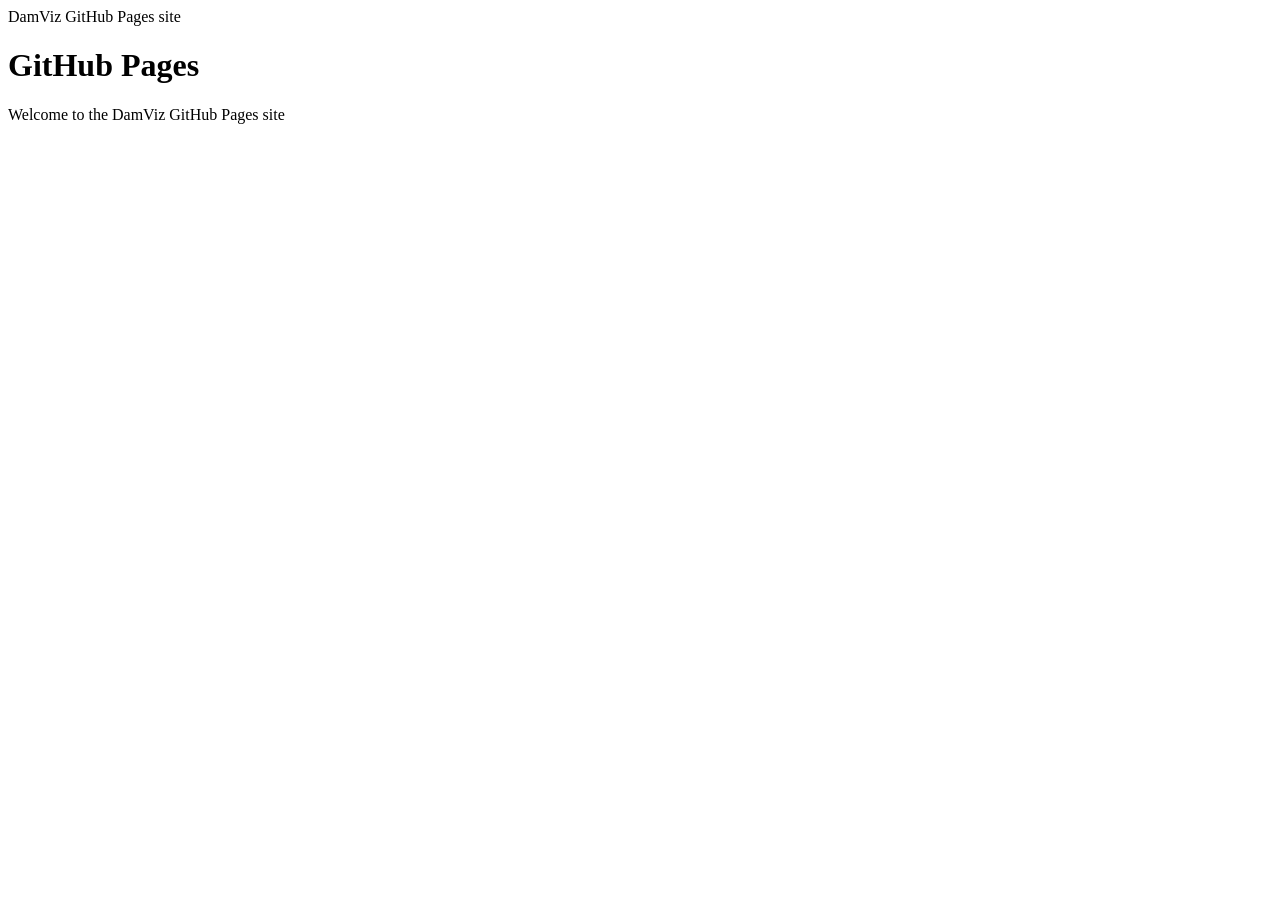
<file: index.html>
<!DOCTYPE html>
<html>
  <head>
    <title>DamViz GitHub Pages site</title>

    <script>
	 document.write("DamViz GitHub Pages site");
	</script>
  </head>

  <body>
    <h1>GitHub Pages</h1>
    <p>Welcome to the DamViz GitHub Pages site</p>
  </body>
</html>
</file>
